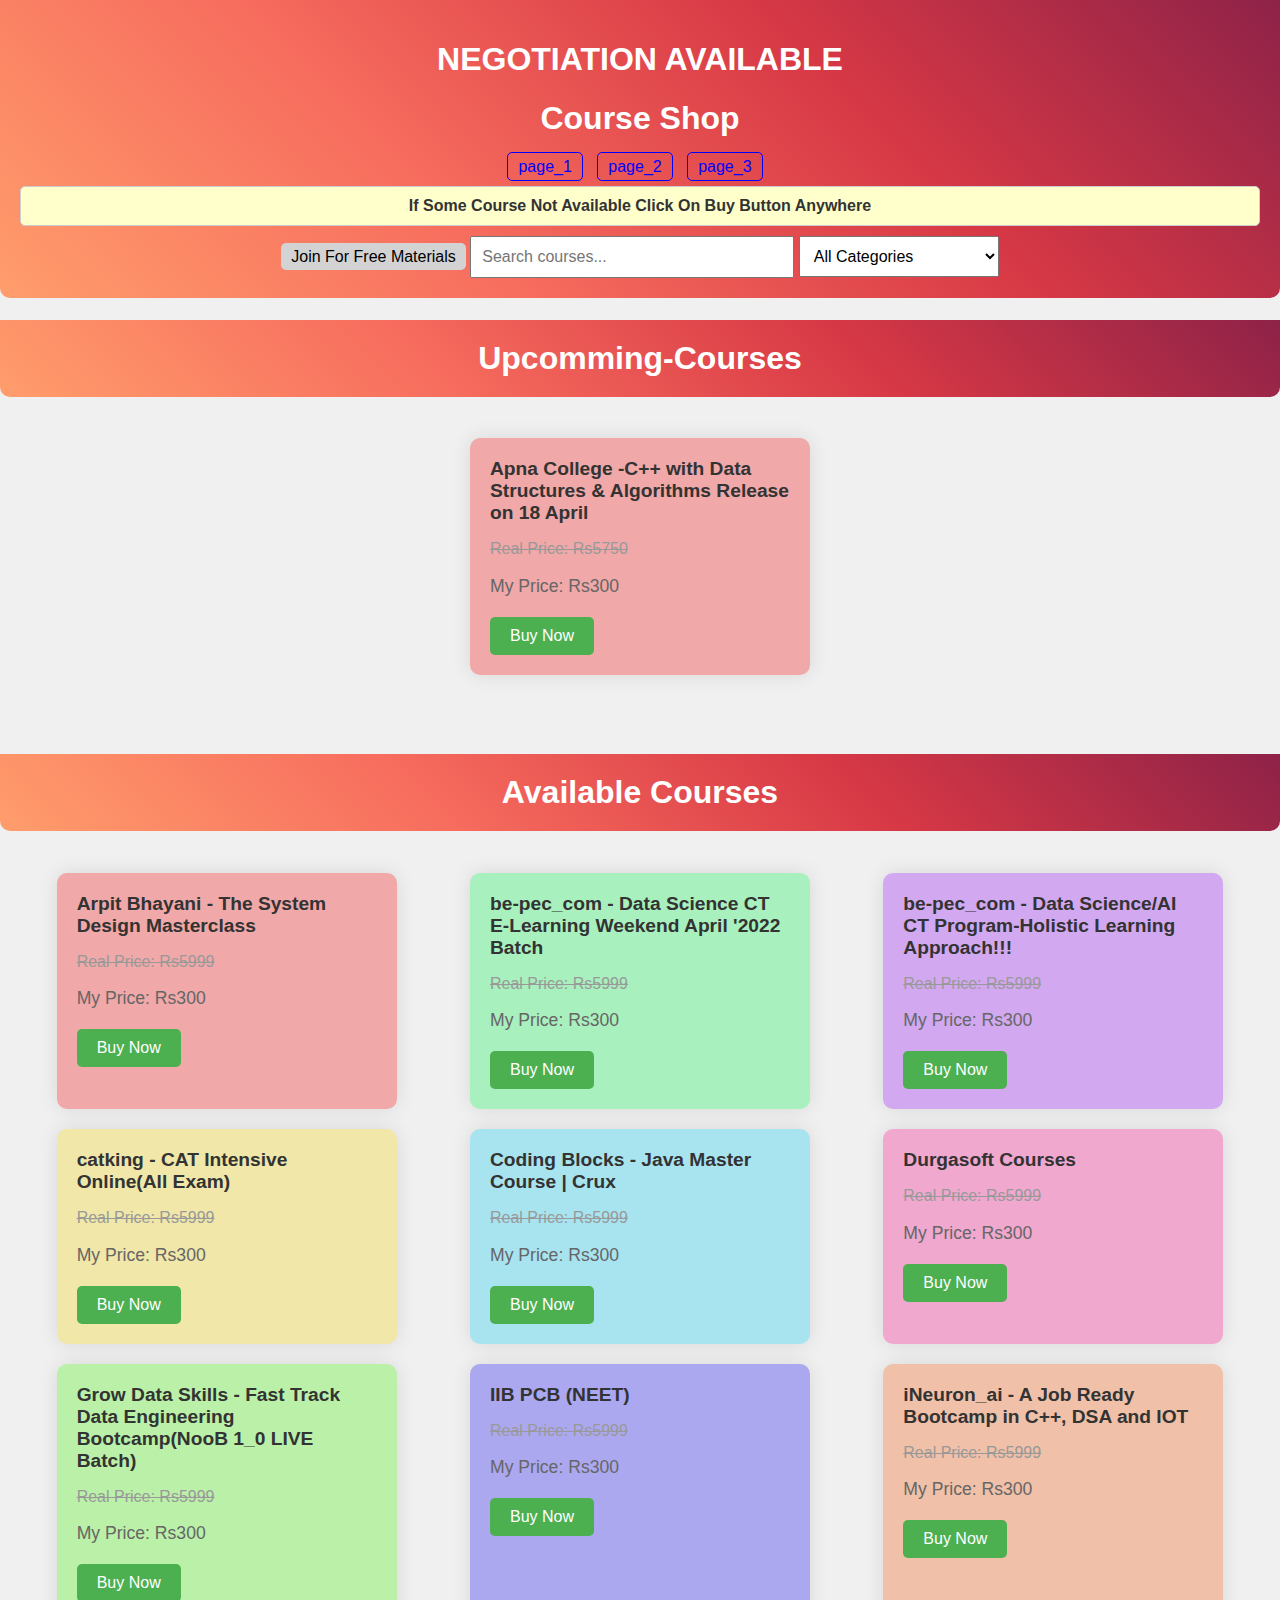
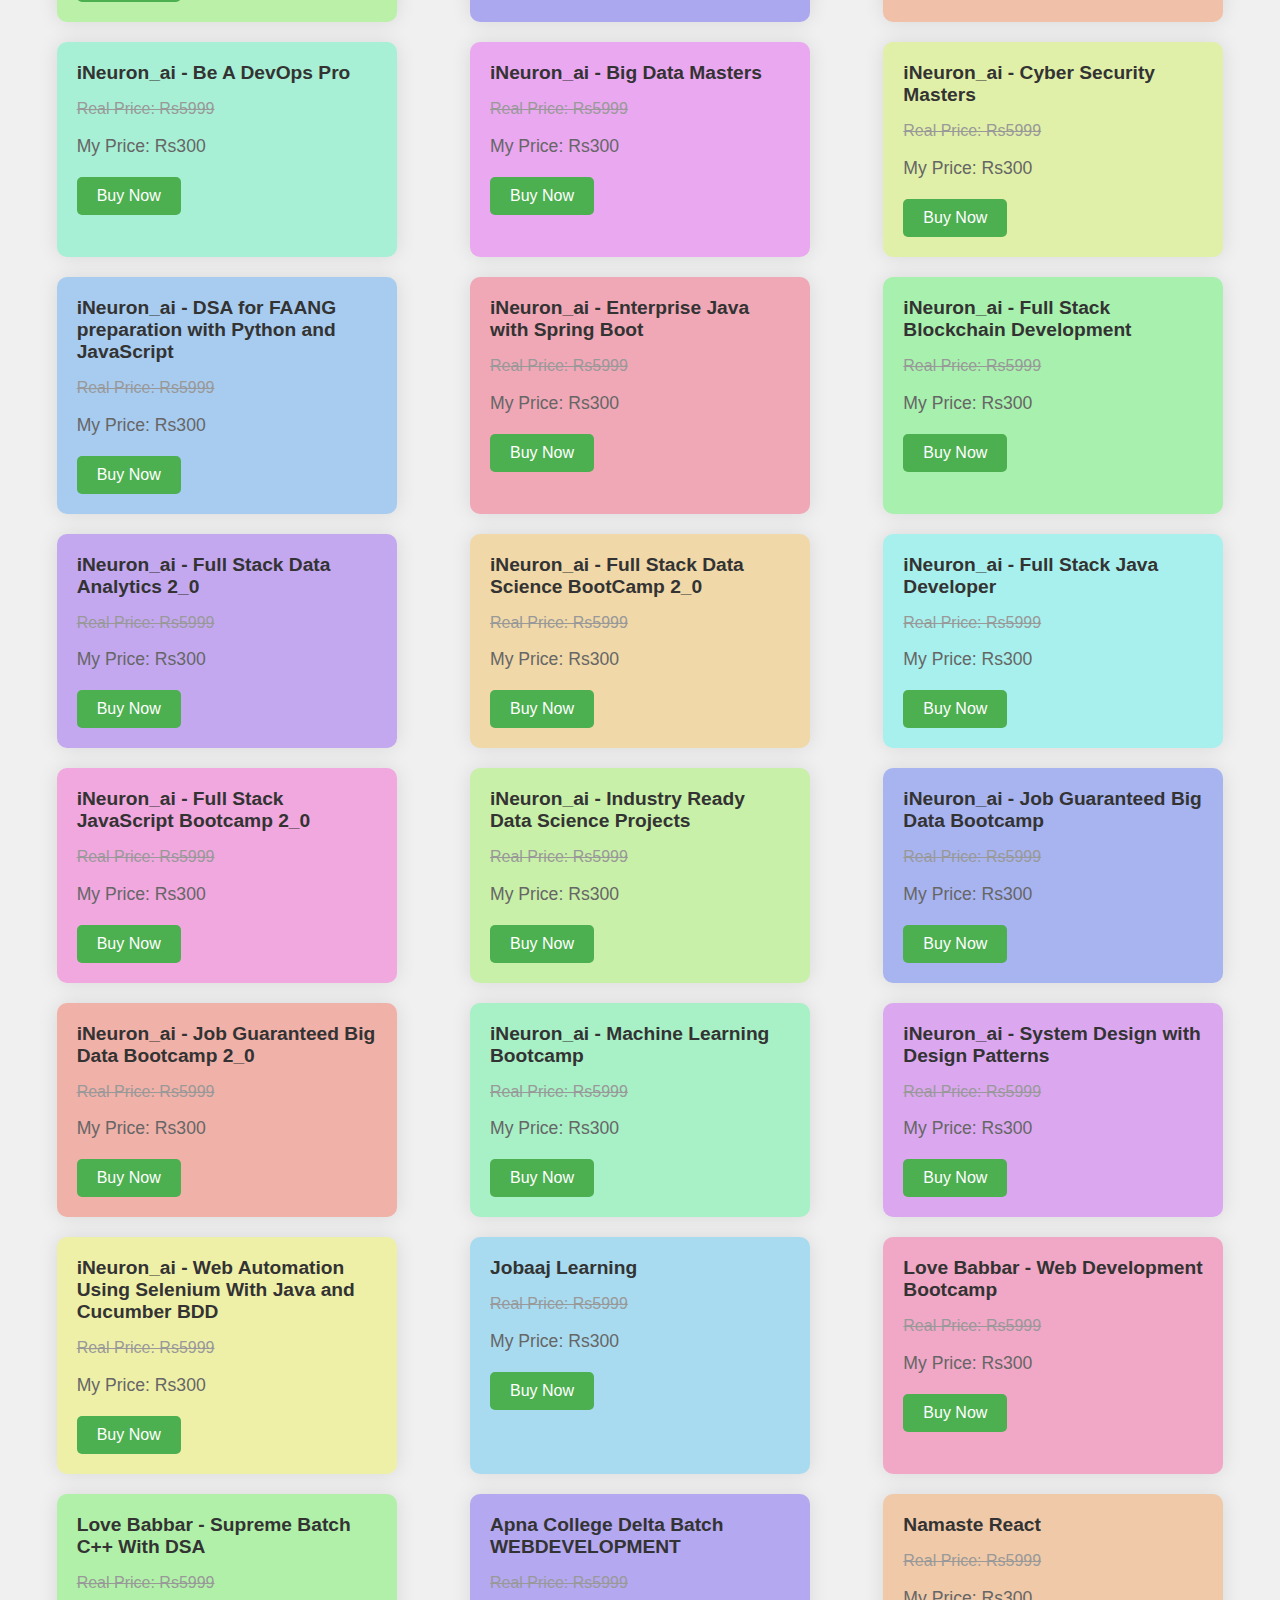
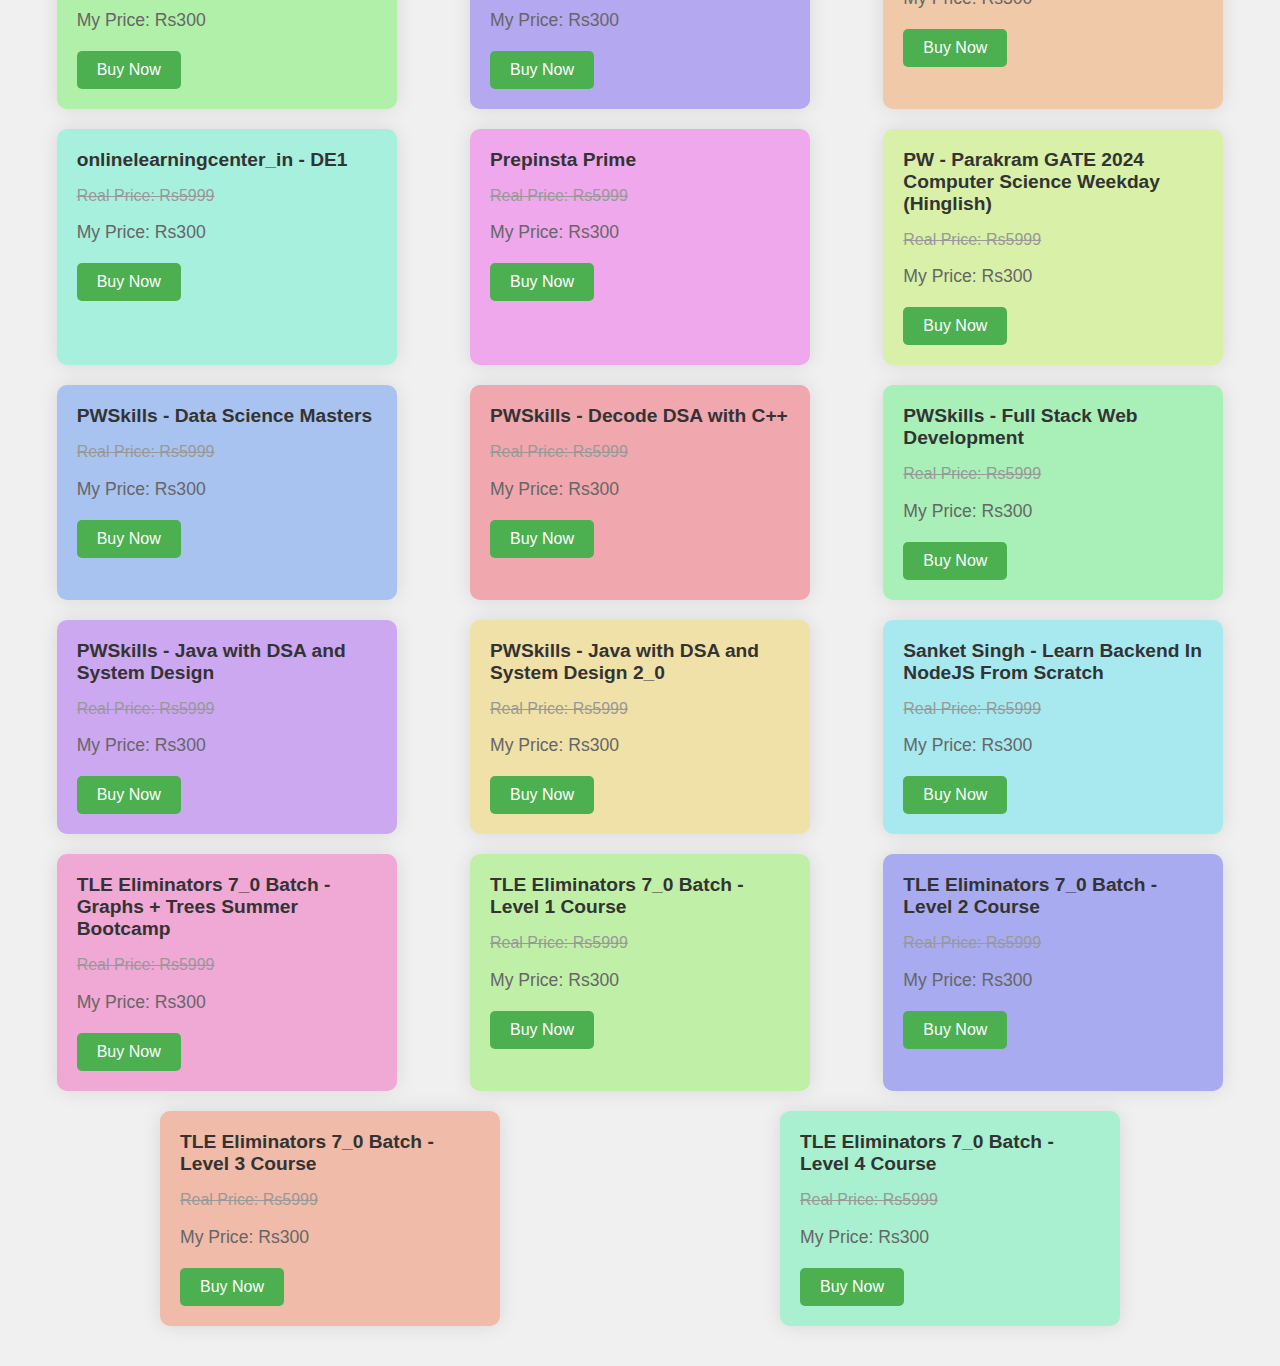
<file: index.html>
<!DOCTYPE html>
<html lang="en">
<head>
  <meta charset="UTF-8">
  <meta name="viewport" content="width=device-width, initial-scale=1.0">
  <title>Course Shop</title>
  <link rel="stylesheet" href="styles.css">
  <link rel="apple-touch-icon" sizes="180x180" href="apple-touch-icon.png">
<link rel="icon" type="image/png" sizes="32x32" href="favicon-32x32.png">
<link rel="icon" type="image/png" sizes="16x16" href="favicon-16x16.png">
    <link rel="manifest" href="/site.webmanifest">
</head>
<body>
  <header>
    <h1>NEGOTIATION AVAILABLE</h1>
    <h1>Course Shop</h1>
    <a class="pagetag" href="index.html">page_1</a>
    <a class="pagetag" href="index2.html">page_2</a>
    <a class="pagetag" href="#">page_3</a>
    <p class="announc">If Some Course Not Available Click On Buy Button Anywhere</p>
    <a class="freematerials" href="https://t.me/+i6QzUWenJV1kN2E1">Join For Free Materials</a>
    <input type="text" id="searchInput" placeholder="Search courses...">
    <select id="categorySelect">
      <option value="all">All Categories</option>
      <option value="programming">Programming</option>
      <option value="data-science">Data Science</option>
      <option value="webdevlopment">Webdevlopment</option>
      <option value="machine-learning"> Machine Learning</option>
      <option value="other">Other</option>
    </select>
   
  </header>
  <h1 class="head">Upcomming-Courses</h1>
  <div class="Upcomming-Courses" id="UpcommingCourses">

  </div>
<br>
    <h1 class="head">Available Courses</h1>
  <div class="course-container" id="courseContainer">
    <!-- Courses will be dynamically added here -->
  </div>

  <!-- Sample course card template -->
  <template id="courseCardTemplate">
    <div class="course-card">
      <h2 class="course-title"></h2>
      <p class="course-real-price"></p>
      <p class="course-price"></p>
      <button class="course-buy-btn">Buy Now</button>
    </div>
  </template>

  <script src="script.js"></script>
  <script src="script2.js"></script>
</body>
</html>
</file>
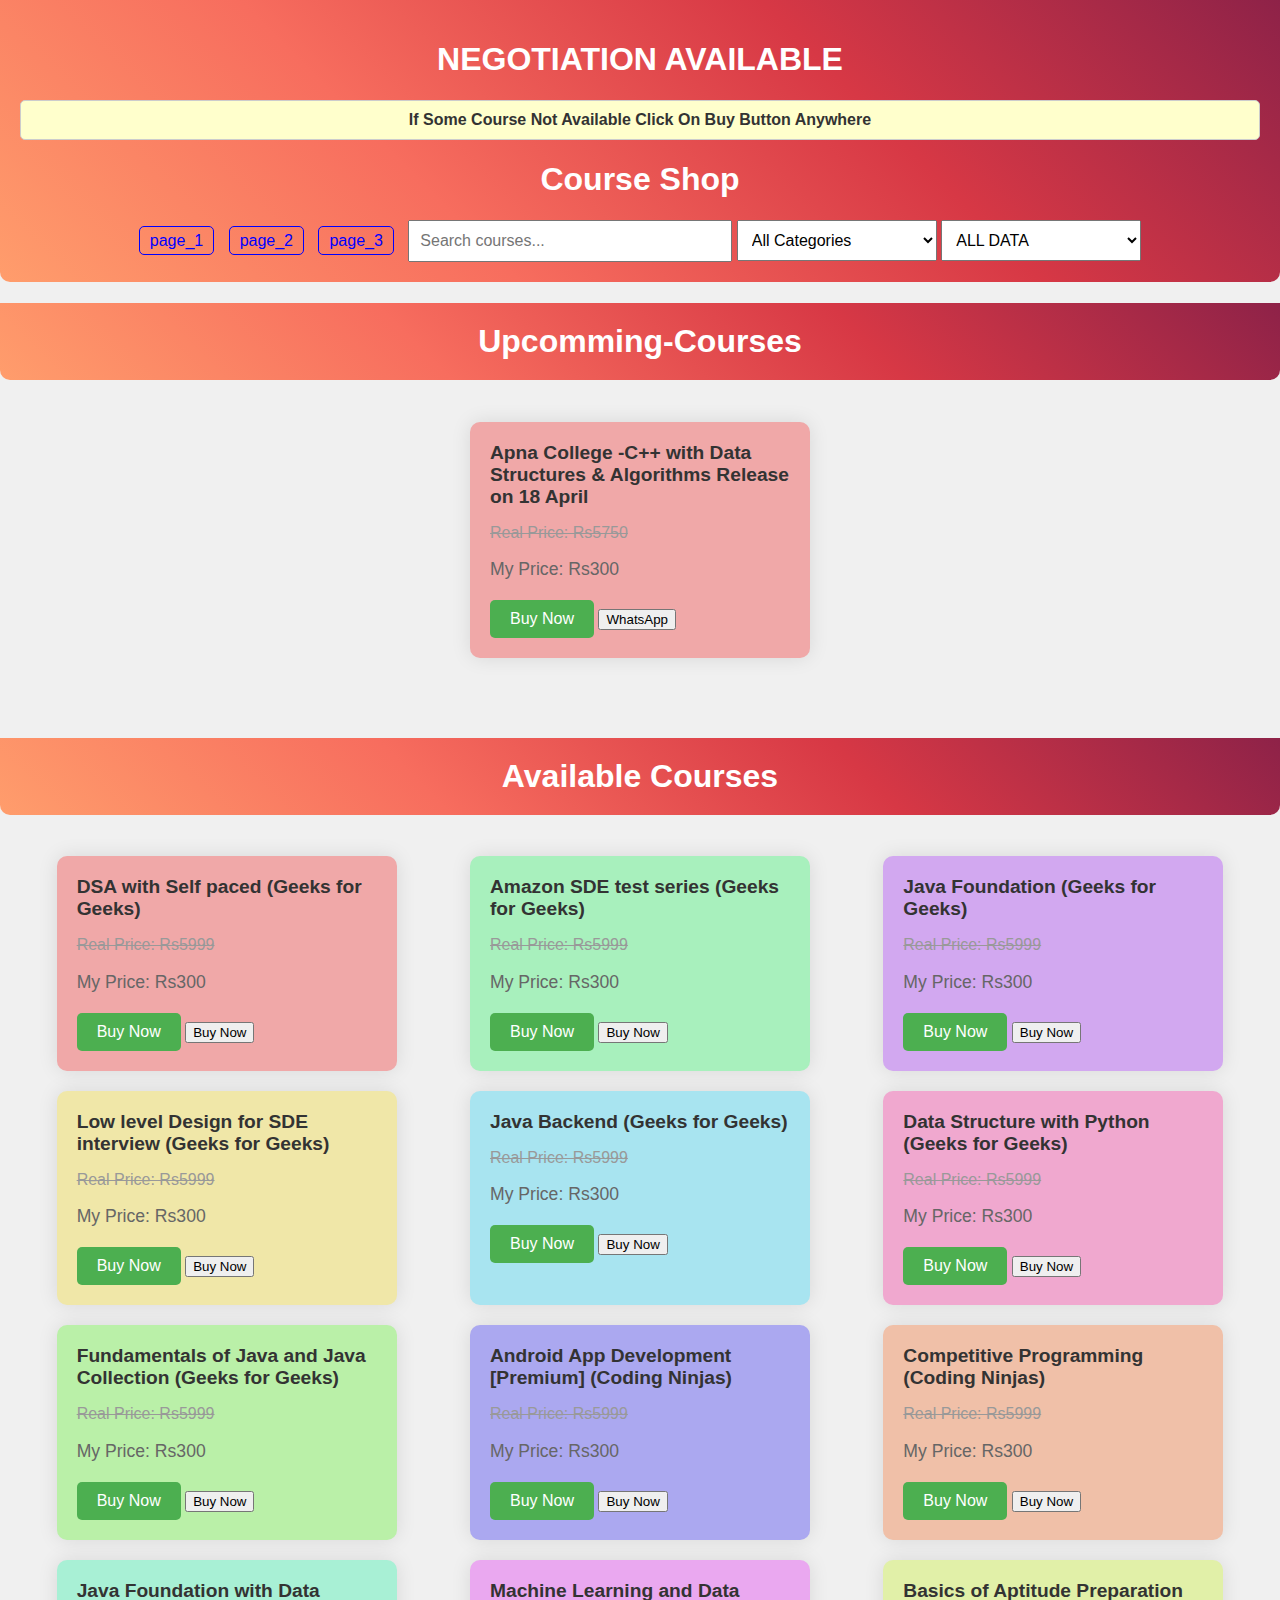
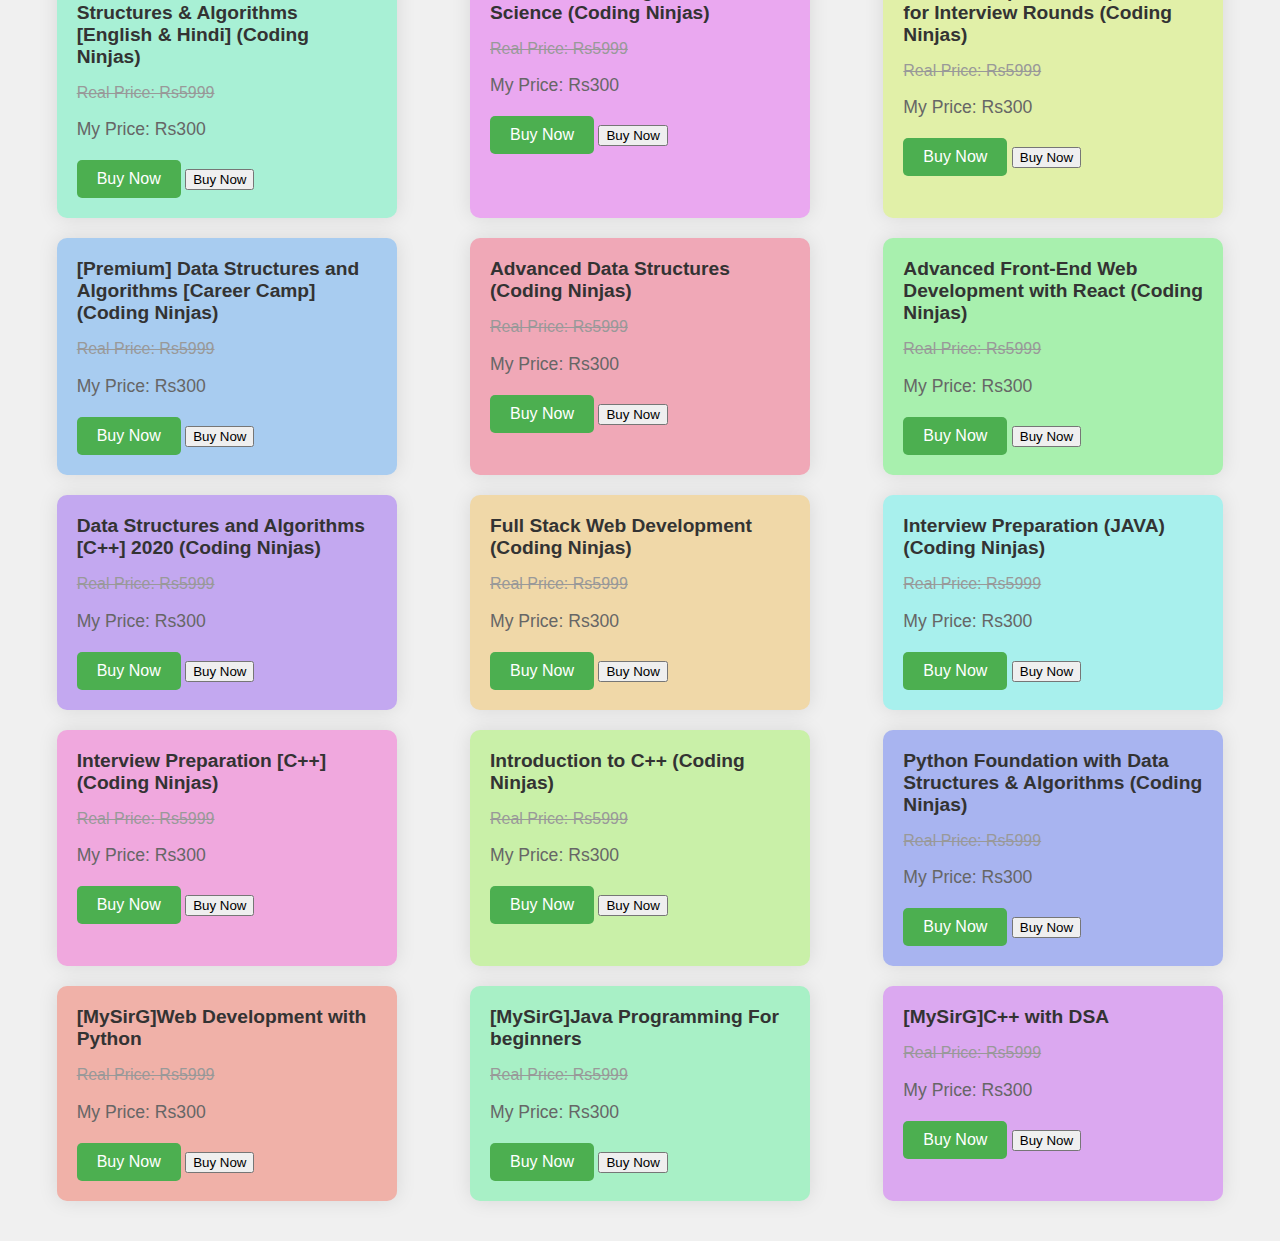
<file: index2.html>
<!DOCTYPE html>
<html lang="en">
<head>
  <meta charset="UTF-8">
  <meta name="viewport" content="width=device-width, initial-scale=1.0">
  <title>Course Shop</title>
   
  <link rel="stylesheet" href="styles.css">
  <link rel="apple-touch-icon" sizes="180x180" href="apple-touch-icon.png">
<link rel="icon" type="image/png" sizes="32x32" href="favicon-32x32.png">
<link rel="icon" type="image/png" sizes="16x16" href="favicon-16x16.png">
    <link rel="manifest" href="/site.webmanifest">
</head>
<body>
  <header>
    <h1>NEGOTIATION AVAILABLE</h1>
    <p class="announc">If Some Course Not Available Click On Buy Button Anywhere</p>
    <h1>Course Shop</h1>
    <a class="pagetag" href="index.html">page_1</a>
    <a class="pagetag" href="index2.html">page_2</a>
    <a class="pagetag" href="#">page_3</a>
    <input type="text" id="searchInput" placeholder="Search courses...">
    <select id="categorySelect">
      <option value="all">All Categories</option>
      <option value="programming">Programming</option>
      <option value="data-science">Data Science</option>
      <option value="webdevlopment">Webdevlopment</option>
      <option value="machine-learning"> Machine Learning</option>
      <option value="other">Other</option>
    </select>
    <select id="FromWhere">
      <option value="all">ALL DATA</option>
      <option value="ApnaCollege">Apna College</option>
      <option value="LoveBabbar">Love Babbar</option>
      <option value="webdevlopment">Webdevlopment</option>
      <option value="machine-learning"> Machine Learning</option>
      <option value="other">Other</option>
    </select>
  </header>
  <h1 class="head">Upcomming-Courses</h1>
  <div class="Upcomming-Courses" id="UpcommingCourses">

  </div>
<br>
    <h1 class="head">Available Courses</h1>
  <div class="course-container" id="courseContainer">
    <!-- Courses will be dynamically added here -->
  </div>

  <!-- Sample course card template -->
  <template id="courseCardTemplate">
    <div class="course-card">
      <h2 class="course-title"></h2>
      <p class="course-real-price"></p>
      <p class="course-price"></p>
      <button class="course-buy-btn">Telegram</button>
      <button class="course-buy-btn2">WhatsApp</button>
    </div>
  </template>

  <script src="script22.js"></script>
  <script src="script2.js"></script>
</body>
</html>
</file>
<file: styles.css>
body {
    font-family: Arial, sans-serif;
    margin: 0;
    padding: 0;
    background-color: #f0f0f0;
  }
  
  header {
    background: linear-gradient(45deg, #FF9D6C, #F76D5E, #D73845, #8E2248);
    color: #fff;
    padding: 20px;
    text-align: center;
    border-bottom-left-radius: 10px;
    border-bottom-right-radius: 10px;
  }
  
  .head{
    background: linear-gradient(45deg, #FF9D6C, #F76D5E, #D73845, #8E2248);
    color: #fff;
    padding: 20px;
    text-align: center;
    border-bottom-left-radius: 10px;
    border-bottom-right-radius: 10px;
  }
  .course-container {
    display: flex;
    flex-wrap: wrap;
    justify-content: space-around;
    padding: 20px;
  }
  .Upcomming-Courses{
    display: flex;
    flex-wrap: wrap;
    justify-content: space-around;
    padding: 20px;
  }
  
  .course-card {
    background-color: #fff;
    border-radius: 10px;
    box-shadow: 0px 0px 20px rgba(0, 0, 0, 0.1);
    width: 300px;
    margin-bottom: 20px;
    padding: 20px;
    transition: transform 0.3s ease, box-shadow 0.3s ease;
  }
  
  .course-card:hover {
    transform: translateY(-5px);
    box-shadow: 0px 5px 20px rgba(0, 0, 0, 0.2);
  }
  
  .course-title {
    font-size: 1.2em;
    margin-top: 0;
    margin-bottom: 10px;
    color: #333;
  }
  
  .course-real-price {
    text-decoration: line-through;
    color: #999;
    margin-bottom: 5px;
  }
  
  .course-price {
    font-size: 1.1em;
    margin-bottom: 20px;
    color: #666;
  }
  
  .course-buy-btn {
    background-color: #4CAF50;
    border: none;
    color: white;
    padding: 10px 20px;
    text-align: center;
    text-decoration: none;
    display: inline-block;
    font-size: 16px;
    border-radius: 5px;
    cursor: pointer;
    transition: background-color 0.3s ease;
  }
  
  .course-buy-btn:hover {
    background-color: #45a049;
  }
  
  /* CSS */
#searchInput {
    width: 300px; /* Adjust width as needed */
    padding: 10px;
    font-size: 16px; /* Adjust font size as needed */
  }
  
  #categorySelect {
    width: 200px; /* Adjust width as needed */
    padding: 10px;
    font-size: 16px; /* Adjust font size as needed */
  }
  
  #FromWhere {
    width: 200px; /* Adjust width as needed */
    padding: 10px;
    font-size: 16px; /* Adjust font size as needed */
  }


/* Targeting paragraphs with the class "announc" */
.announc {
    /* Define styles for the paragraph */
    background-color: #ffffcc; /* Set background color to a light yellow */
    padding: 10px; /* Add padding to create space around the text */
    border: 1px solid #cccccc; /* Add border to the paragraph */
    border-radius: 5px; /* Add rounded corners to the border */
    font-size: 16px; /* Set font size */
    font-weight: bold; /* Set font weight to bold */
    color: #333333; /* Set text color */
}

/* Optional: Add margin to create space around the paragraph */
.announc {
    margin: 10px 0;
}


.pagetag {
  /* Define styles for the links */
  color: blue; /* Change the text color to blue */
  text-decoration: none; /* Remove default underline */
  padding: 5px 10px; /* Add padding to create space around the text */
  margin-right: 10px; /* Add margin to create space between links */
  border: 1px solid blue; /* Add border to the links */
  border-radius: 5px; /* Add rounded corners to the border */
}

/* Styling for hover state */
.pagetag:hover {
  background-color: #f0f0f0; /* Change background color on hover */
}

a.freematerials {
  color: black; /* Set text color to black */
  background-color: lightgray; /* Add background color */
  padding: 5px 10px; /* Add padding to create some space around the text */
  border-radius: 5px; /* Add rounded corners */
  text-decoration: none; /* Remove underline */
}

/* Styling for when the anchor tag with class "freematerials" is hovered */
a.freematerials:hover {
  color: white; /* Change text color on hover */
  background-color: gray; /* Change background color on hover */
}
</file>
